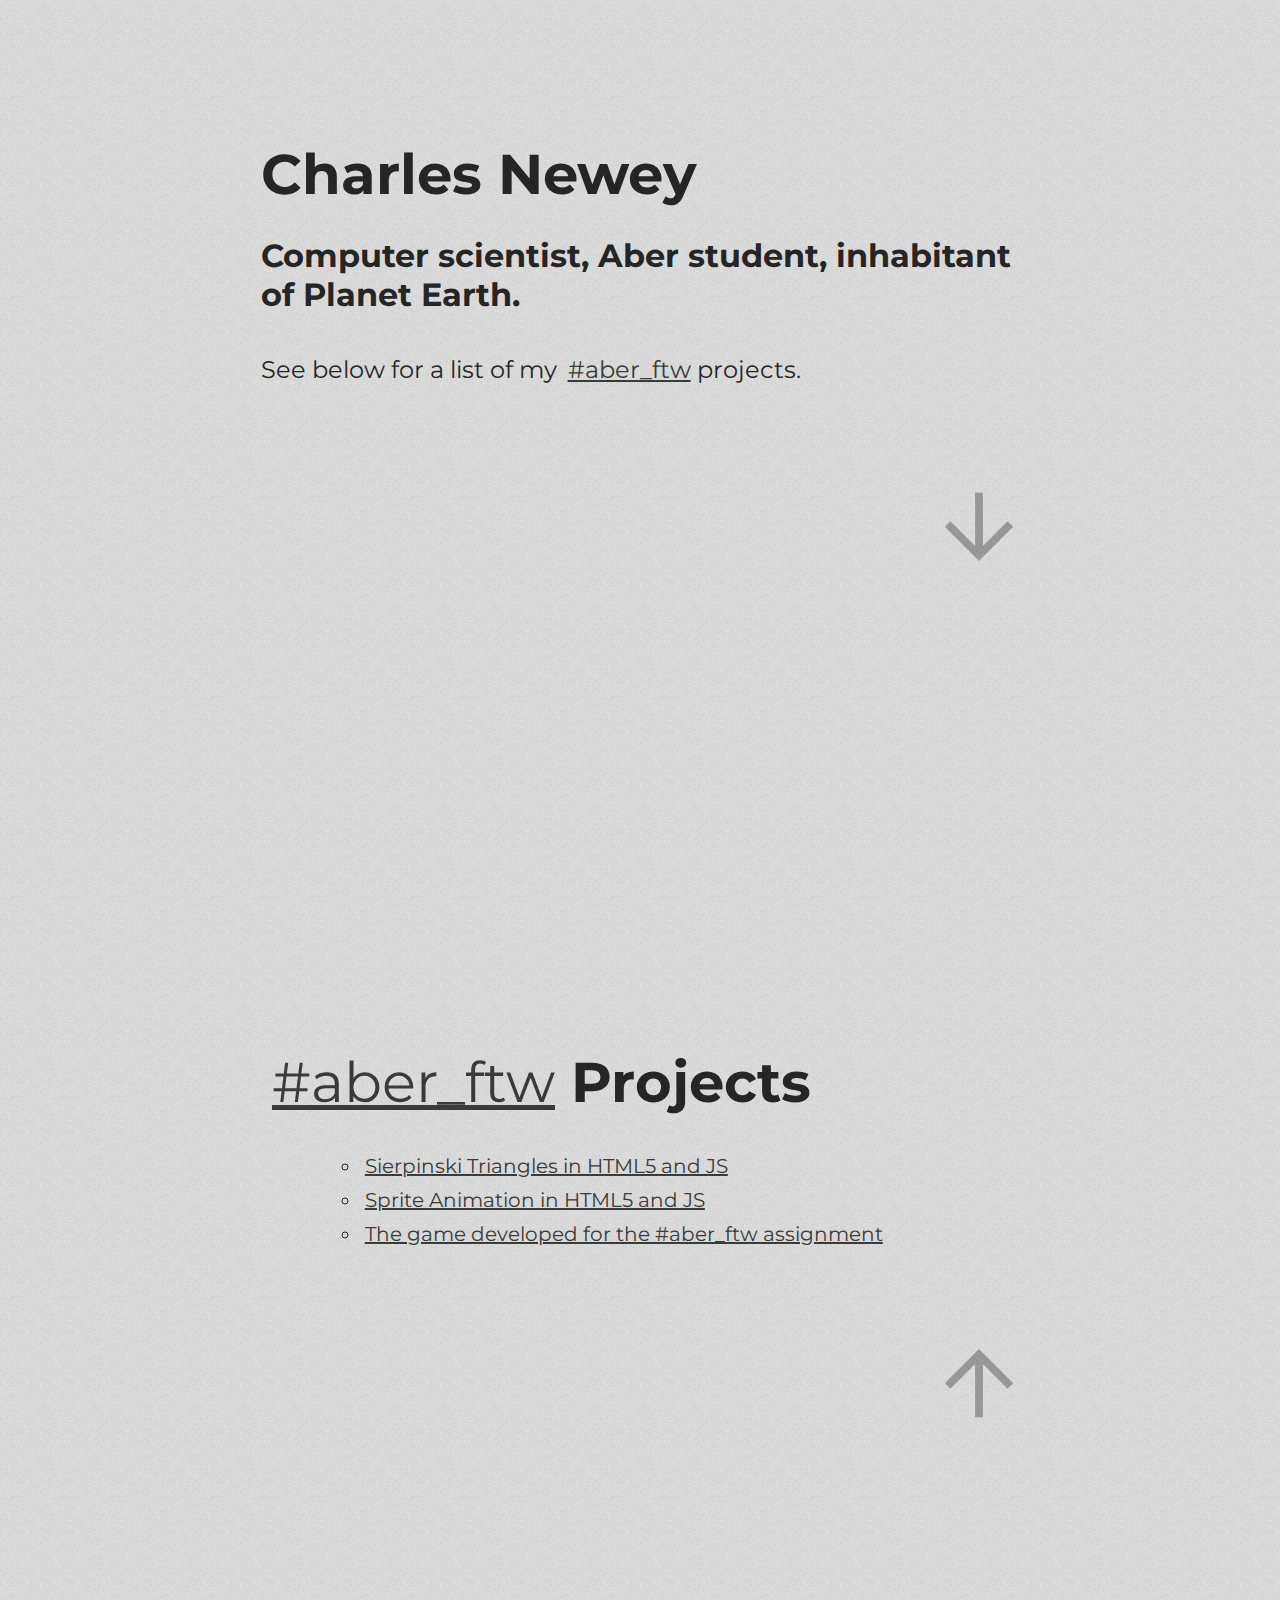
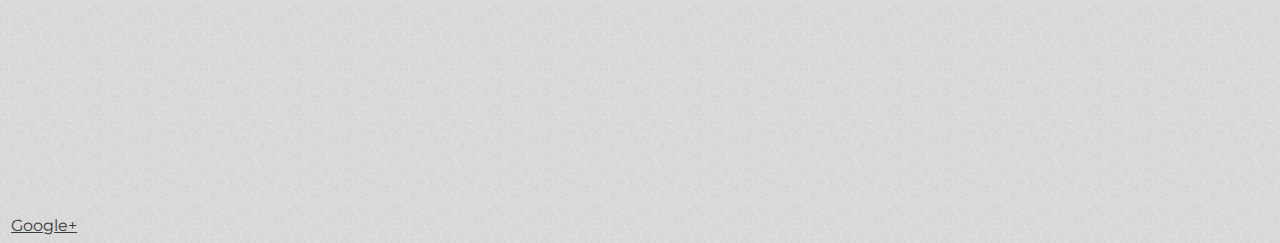
<file: index.html>
<!DOCTYPE html>
<html><head>
        <meta charset="utf-8"/>
        <meta name="viewport" content="width=device-width, initial-scale=1.0"/>
        <meta name="author" content="Charles Newey"/>

        <title>#aber_ftw Scrapbook</title>

        <link rel="shortcut icon" href="res/favicon.png"/>
        <link rel="stylesheet" href="res/main.css" type="text/css"/>
        <link href="http://fonts.googleapis.com/css?family=Montserrat:400,700" rel="stylesheet" type="text/css"/>

        <script type="text/javascript">
            (function(i,s,o,g,r,a,m){i['GoogleAnalyticsObject']=r;i[r]=i[r]||function(){
            (i[r].q=i[r].q||[]).push(arguments)},i[r].l=1*new Date();a=s.createElement(o),
            m=s.getElementsByTagName(o)[0];a.async=1;a.src=g;m.parentNode.insertBefore(a,m)
            })(window,document,'script','//www.google-analytics.com/analytics.js','ga');

            ga('create', 'UA-49616512-2', 'aber.ac.uk');
            ga('send', 'pageview');
        </script>
    </head>

    <body id="top">
        <section id="header" class="page">
            <h1 class="header">Charles Newey</h1>
            <h1 class="subheader">Computer scientist, Aber student, inhabitant of Planet Earth.</h1>

            <h2>
                See below for a list of my
                <a href="http://twitter.com/#aber_ftw">#aber_ftw</a>
                projects.
            </h2>
            <br/>
            <a data-scroll="" data-speed="1000" data-easing="easeInOutCubic" href="#projects">
                <img src="res/img/down.png" alt="Go down" class="arrow"/>
            </a>
        </section>

        <section id="projects" class="page">
            <h1 class="header"><a href="http://twitter.com/#aber_ftw">#aber_ftw</a> Projects</h1>

            <ul>
                <li><a href="sierpinski/">Sierpinski Triangles in HTML5 and JS</a></li>
                <li><a href="sprites/">Sprite Animation in HTML5 and JS</a></li>
                <li><a href="game/">The game developed for the #aber_ftw assignment</a></li>
            </ul>

            <a data-scroll="" data-speed="1000" data-easing="easeInOutCubic" href="#top">
                <img src="res/img/up.png" alt="Go up" class="arrow"/>
            </a>
        </section>

        <a href="https://plus.google.com/+CharlesNewey?rel=author">Google+</a>

        <!--  http://cferdinandi.github.io/smooth-scroll/  -->
        <script src="res/smooth-scroll.js"></script>
</body></html>
</file>
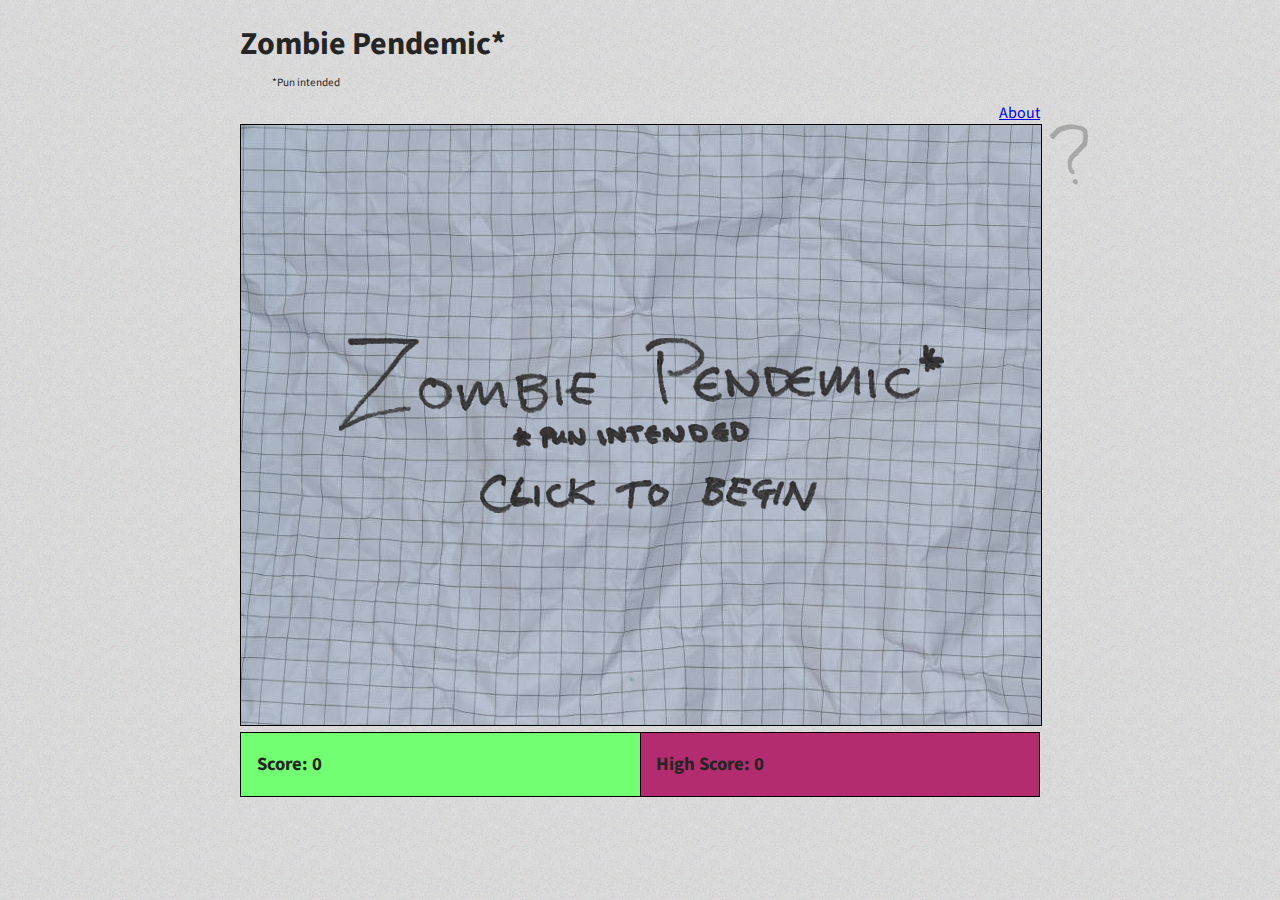
<file: game/index.html>
<!DOCTYPE html>
<html>
    <head>
        <meta charset="utf-8">
        <meta name="viewport" content="width=device-width, initial-scale=1.0">
        
        <title>Zombie Pendemic</title>
        
        <!-- Google Fonts API -->
        <link href='http://fonts.googleapis.com/css?family=Source+Sans+Pro:400,700' rel='stylesheet' type='text/css'>
        <link rel="stylesheet" href="main.css" type="text/css">

        <script type="text/javascript">
            (function(i,s,o,g,r,a,m){i['GoogleAnalyticsObject']=r;i[r]=i[r]||function(){
            (i[r].q=i[r].q||[]).push(arguments)},i[r].l=1*new Date();a=s.createElement(o),
            m=s.getElementsByTagName(o)[0];a.async=1;a.src=g;m.parentNode.insertBefore(a,m)
            })(window,document,'script','http://www.google-analytics.com/analytics.js','ga');
            ga('create', 'UA-49616512-2', 'aber.ac.uk');
            ga('send', 'pageview');
        </script>
    </head>

    <body>    
        <header>
            <!-- Title -->
            <h1>Zombie Pendemic*</h1>
            <p class="small">*Pun intended</p>
            <a class="title_href" href="about/">About</a>
        </header>
    
        <section id="body_wrapper">
            <img id="help_img" src="img/help.png" alt="Show help screen" onclick="showHideHelp()" />
            
            <!-- Sections for various screens (help, start, game over) -->
            <section id="help" onclick="showHideHelp()">
                <h2 class="center">Help</h2>
                <p>It's 3.08pm on a grey, misty Tuesday in April. You're in Mr. Mason's Maths lesson, 
                    falling asleep to the steady drone of his voice. You're on the verge of sleep, your 
                    eyes drifting in and out of focus - when suddenly you notice a zombie, drawn in the
                    corner of your exercise book.
                </p>

                <p>You notice more and more appearing out of nowhere, the onslaught moving towards your
                    turret with every passing frame, and it is <em>your</em> task - nay - your <strong>duty</strong>,
                    to ensure the turret's survival.
                </p>
                
                <br />
                <h3>The controls are simple.</h3>
                <p>
                    <strong>Click to shoot</strong> bullets at the marauding zombles. Press <strong>Escape</strong> to pause the game.
                </p>
                
                <br />
                <h3>Different zombies have different values.</h3>
                <ul>
                    <li>Red - <strong>1 point</strong></li>
                    <li>Blue - <strong>2 points</strong></li>
                    <li>Green - <strong>3 points</strong></li>
                </ul>

                <p>The game gets harder as your score improves, with the mass of zombies ever
                    increasing in number and speed. Remember - absolutely nobody is counting
                    on you. This is a figment of your bored imagination.</p>

                <h3 class="center">Click to begin your mission.</h3>
            </section>
            
            <!-- DIV and Canvases for layering animations -->
            <div id="canvas_wrapper">                
                <!-- Canvases -->
                <canvas id="game_canvas" width="800" height="600">
                    If you can read this, your browser does not support the HTML5 "canvas" tag.
                </canvas>
                <canvas class="canvas_layer" id="bullet_canvas" width="800" height="600">
                    If you can read this, your browser does not support the HTML5 "canvas" tag.
                </canvas>
                <canvas class="canvas_layer" id="hud_canvas" width="800" height="600">
                    If you can read this, your browser does not support the HTML5 "canvas" tag.
                </canvas>
            </div>
            
                <!-- Placeholder for scores -->
                <div id="score_holder">
                  <h3 id="score">Score: 0</h3>
                </div>
                <div id="highscore_holder">
                    <h3 id="highscore">High Score: 0</h3>
                </div>
        </section>
        
		

        <!-- Preload images (foolproof method) -->
        <div class="preload">
            <img alt="Start screen" src="img/start_screen.png" id="start_screen" />
            <img alt="Pause screen" src="img/pause_screen.png" id="pause_screen" />
            <img alt="Game over screen" src="img/game_over_screen.png" id="game_over_screen" />
            <img alt="Zombie sprite" src="img/zombie.png" id="zombie" />
            <img alt="Explosion sprite" src="img/explosion.png" id="explosion" />
            <img alt="Turret image" src="img/turret.png" id="turret" />
            <img alt="Bullet image" src="img/bullet.png" id="bullet" />
            <img alt="Health text" src="img/health_text.png" id="health_text" />
            <img alt="Health bar" src="img/health_bar.png" id="health_bar" />

            <!-- Preload sound -->
            <audio id="ow">
                <source src="snd/ow.mp3" type="audio/mp3">
            </audio>
            <audio id="fire">
                <source src="snd/fire.mp3" type="audio/mp3">
            </audio>
            <audio id="pop">
                <source src="snd/pop.mp3" type="audio/mp3">
            </audio>
        </div>
        
        <!-- Javascript (the important bit) -->
        <script type="text/javascript" src="js/sprite.js"></script>
        <script type="text/javascript" src="js/characters.js"></script>
        <script type="text/javascript" src="js/main.js"></script>
        <script type="text/javascript" src="js/messages.js"></script>
    </body>
</html>
</file>
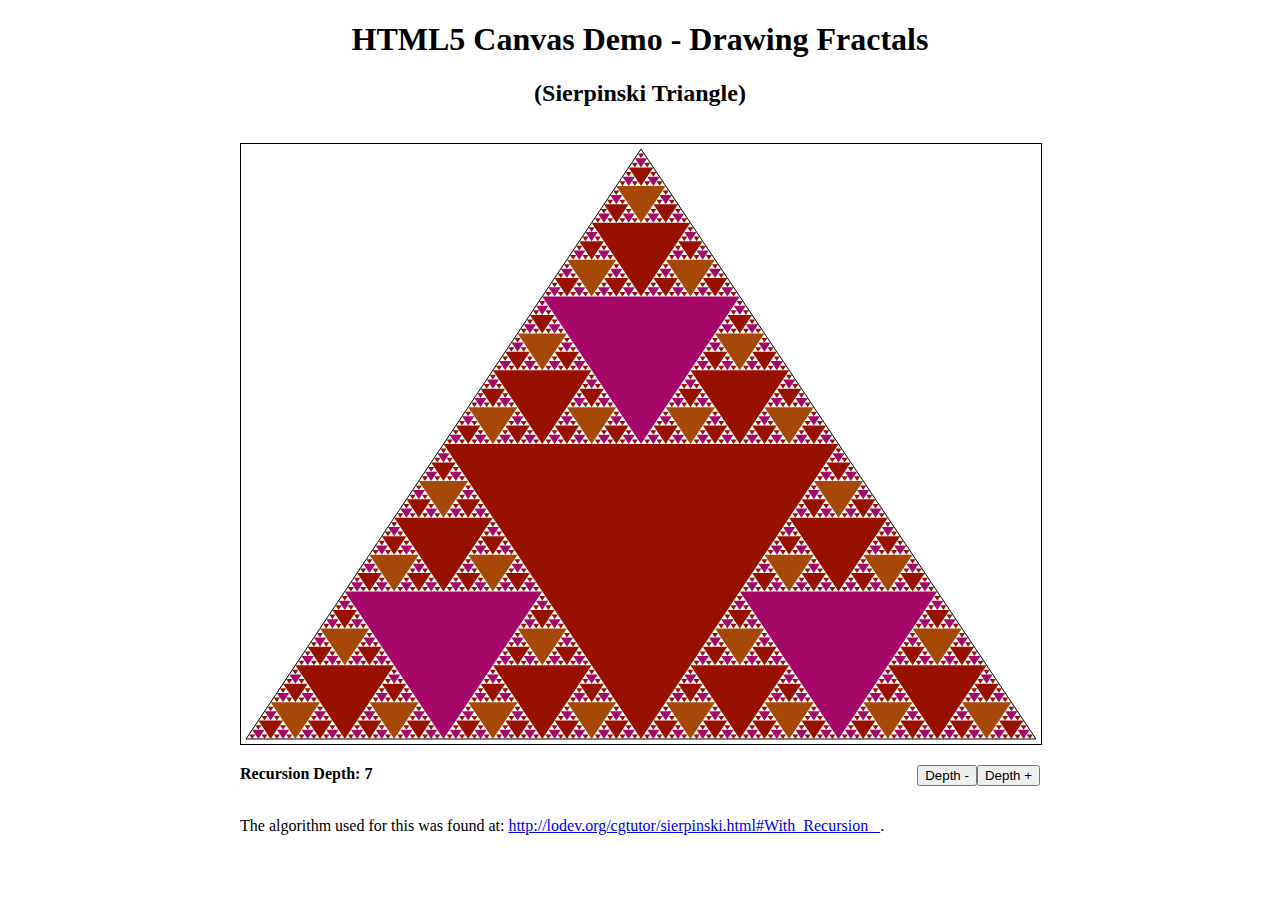
<file: sierpinski/index.html>
<!DOCTYPE html>
<html>
    <head>
        <meta charset="utf-8">
        <meta name="viewport" content="width=device-width, initial-scale=1.0">
        
        <title>HTML5 Canvas Demo</title>
        
        <link rel="stylesheet" href="main.css" type="text/css">

        <script type="text/javascript">
            (function(i,s,o,g,r,a,m){i['GoogleAnalyticsObject']=r;i[r]=i[r]||function(){
            (i[r].q=i[r].q||[]).push(arguments)},i[r].l=1*new Date();a=s.createElement(o),
            m=s.getElementsByTagName(o)[0];a.async=1;a.src=g;m.parentNode.insertBefore(a,m)
            })(window,document,'script','//www.google-analytics.com/analytics.js','ga');

            ga('create', 'UA-49616512-2', 'aber.ac.uk');
            ga('send', 'pageview');
        </script>
    </head>

    <body onload="init()">
        <h1>HTML5 Canvas Demo - Drawing Fractals</h1>
        <h2>(Sierpinski Triangle)</h2>
        <canvas id="canvas" width="800" height="600">
            If you can read this, your browser does not support the HTML5 "canvas" tag.
        </canvas>
        
        <p>
            <b id="depth"></b>
            <button onclick="depthUp()">Depth +</button>
            <button onclick="depthDown()">Depth -</button>
        </p>
        
        <p>
            <br />
            The algorithm used for this was found at:
            <a href="http://lodev.org/cgtutor/sierpinski.html#With_Recursion_">
                http://lodev.org/cgtutor/sierpinski.html#With_Recursion_
            </a>.
        </p>
        
        <script src="sierpinski.js" type="text/javascript"></script>
    </body>
</html>
</file>
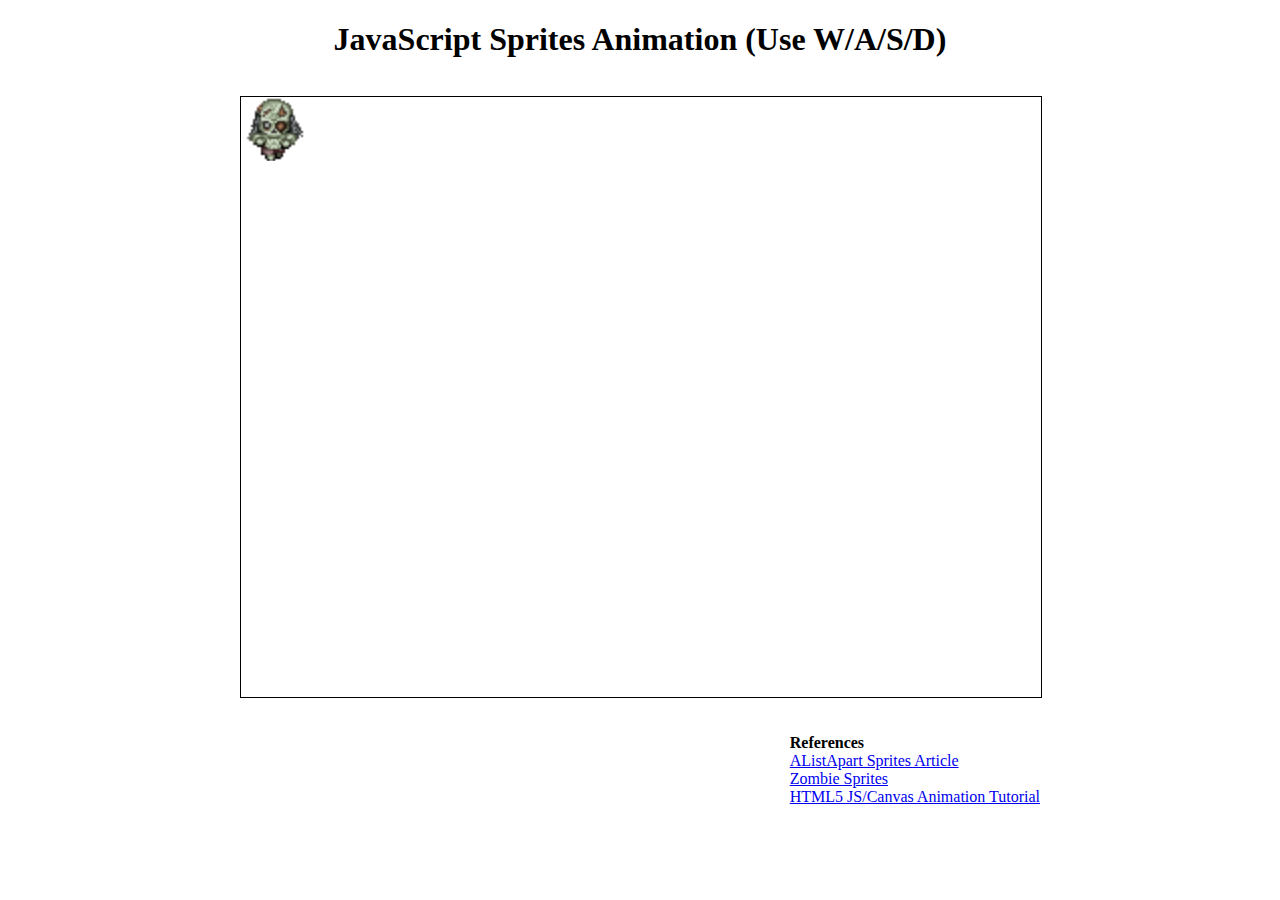
<file: sprites/index.html>
<!DOCTYPE html>
<html>
    <head>
        <meta charset="utf-8">
        <title>HTML5 Sprites Animation</title>
        <meta name="viewport" content="width=device-width, initial-scale=1.0">
        <link rel="stylesheet" href="main.css" type="text/css">

        <script type="text/javascript">
            (function(i,s,o,g,r,a,m){i['GoogleAnalyticsObject']=r;i[r]=i[r]||function(){
            (i[r].q=i[r].q||[]).push(arguments)},i[r].l=1*new Date();a=s.createElement(o),
            m=s.getElementsByTagName(o)[0];a.async=1;a.src=g;m.parentNode.insertBefore(a,m)
            })(window,document,'script','//www.google-analytics.com/analytics.js','ga');

            ga('create', 'UA-49616512-2', 'aber.ac.uk');
            ga('send', 'pageview');
        </script>
    </head>

    <body onload="load()">
        <h1>JavaScript Sprites Animation (Use W/A/S/D)</h1>
        <canvas id="canvas" width="800" height="600">
            If you can read this, your browser does not support the HTML5 "canvas" tag.
        </canvas>
        
        <p>
            <b id="key" style="float:left;"></b>
        </p>

        <p id="references" style="float:right;">
            <b>References</b> <br />
            <a href="http://alistapart.com/article/sprites">AListApart Sprites Article</a><br />
            <a href="http://spritespace.blogspot.co.uk/2013/10/to-start-of-with-here-are-collection-of.html">Zombie Sprites</a><br />
            <a href="http://www.gaminglogy.com/tutorial/controls-keyboard">HTML5 JS/Canvas Animation Tutorial</a><br />
        </p>

        <script src="zombie.js" type="text/javascript"></script>
    </body>
</html>
</file>
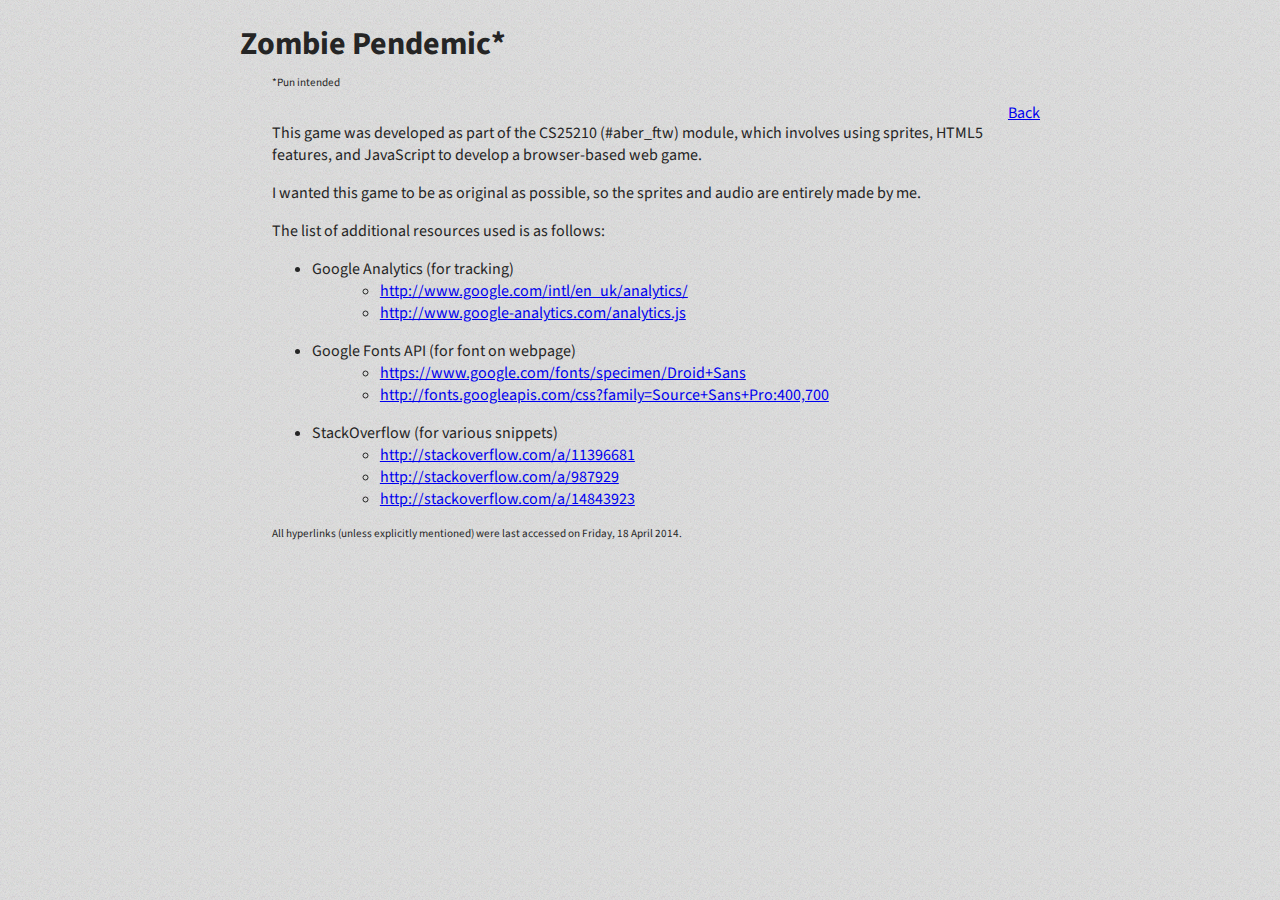
<file: game/about/index.html>
<!DOCTYPE html>
<html>
    <head>
        <meta charset="utf-8">
        <meta name="viewport" content="width=device-width, initial-scale=1.0">
        
        <title>About Zombie Pendemic</title>
        
        <!-- Google Fonts API -->
        <link href='http://fonts.googleapis.com/css?family=Source+Sans+Pro:400,700' rel='stylesheet' type='text/css'>
        <link rel="stylesheet" href="../main.css" type="text/css">

        <script type="text/javascript">
            (function(i,s,o,g,r,a,m){i['GoogleAnalyticsObject']=r;i[r]=i[r]||function(){
            (i[r].q=i[r].q||[]).push(arguments)},i[r].l=1*new Date();a=s.createElement(o),
            m=s.getElementsByTagName(o)[0];a.async=1;a.src=g;m.parentNode.insertBefore(a,m)
            })(window,document,'script','http://www.google-analytics.com/analytics.js','ga');
            ga('create', 'UA-49616512-2', 'aber.ac.uk');
            ga('send', 'pageview');
        </script>
    </head>

    <body>    
        <header>
            <!-- Title -->
            <h1>Zombie Pendemic*</h1>
            <p class="small">*Pun intended</p>
            <a class="title_href" href="../">Back</a>
        </header>
        <section id="body_wrapper">
            <p>This game was developed as part of the CS25210 (#aber_ftw) module, which involves using sprites, HTML5 features, and JavaScript to develop a browser-based web game.</p>
            
            <p>I wanted this game to be as original as possible, so the sprites and audio are entirely made by me.</p>
            
            <p>The list of additional resources used is as follows:</p>
            <ul>
                <li>Google Analytics (for tracking)
                    <ul>
                        <li><a href="http://www.google.com/intl/en_uk/analytics/">http://www.google.com/intl/en_uk/analytics/</a></li>
                        <li><a href="http://www.google-analytics.com/analytics.js">http://www.google-analytics.com/analytics.js</a></li>
                    </ul>
                </li>
                
                <li>
                    Google Fonts API (for font on webpage)
                    <ul>
                        <li><a href="https://www.google.com/fonts/specimen/Droid+Sans">https://www.google.com/fonts/specimen/Droid+Sans</a></li>
                        <li><a href="http://fonts.googleapis.com/css?family=Source+Sans+Pro:400,700">http://fonts.googleapis.com/css?family=Source+Sans+Pro:400,700</a></li>
                    </ul>
                </li>
                
                <li>
                    StackOverflow (for various snippets)
                    <ul>
                        <li><a href="http://stackoverflow.com/a/11396681">http://stackoverflow.com/a/11396681</a></li>
                        <li><a href="http://stackoverflow.com/a/987929">http://stackoverflow.com/a/987929</a></li>
                        <li><a href="http://stackoverflow.com/a/14843923">http://stackoverflow.com/a/14843923</a></li>
                    </ul>
                </li>
            </ul>
            
            <p class="small">All hyperlinks (unless explicitly mentioned) were last accessed on Friday, 18 April 2014.</p>
        </section>
    </body>
</html>
</file>
<file: res/main.css>
@media only screen and (min-width: 768px) {
    .page {
        height: 768px;
        width: 60%;
    }
    
    .header {
        margin-top: 2.5em;
        font-size: 3.5em;
    }
    
    .subheader {
        font-size: 2em;
    }
    
    ul {
        margin-left: 3em;
    }
}

@media only screen and (max-width: 480px) {
    .page {
        height: 580px;
    }
}

* {
    font-family: 'Montserrat', sans-serif;
    font-weight: 400;
}

body {
    background-image: url('img/bg.jpg');
    color: #252525;
}

h2 {
    float: left;
}

li {
    list-style-type: circle;
    margin-top: 0.5em;
}

ul {
    font-size: 125%;
}

.page {
    margin: 0 auto;
}

.header {
    font-weight: 700;
}

.subheader {
    margin-top: -0.3em;
    font-weight: 700;
    float: left;
}

a {
    color: #3A3A3A;
    padding-left: 0.2em;
}

.arrow {
    margin-top: 5em;
    transition: opacity 0.5s ease;
    opacity: 0.3;
    width: 5em;
    float: right;
    clear: both;
} 

.arrow:hover {
    opacity: 0.8;
}
</file>
<file: game/main.css>
* {
    font-family: 'Source Sans Pro', sans-serif;
}

body {
    background-image: url('img/bg.jpg');
    color: #252525;
}

canvas {
    width: 800px;
    height: 600px;
}

h1 {
    margin-bottom: -0.1em;
}

header {
    margin: 0 auto;
    width: 800px;
    max-width: 800px;
}

li {
    margin-top: 1em;
}

ul li li {
    margin-top: 0;
}

p, ul, h3 {
    margin-left: 4%;
    margin-right: 4%;
}

#body_wrapper {
    width: 800px;
    max-width: 800px;
    height: 600px;
    
    margin: 0 auto;
    margin-top: 2em;
}

#canvas_wrapper {
    text-align: center;
    position: relative;
}

#game_canvas {
    border:1px solid #000000;
    background-image: url(img/canvas.jpg);
    z-index: 0;
}

#bul_canvas {
    z-index: 1;
}

#hud_canvas {
    z-index: 2;
}

#help {
    width: 800px;
    height: 600px;
    
    display: none;
    position: absolute;
    text-align: justify;
    
    background-image: url('img/bg.jpg');
    border: 1px solid black;
    z-index: 5;
    
    transition-property: all;
	transition-duration: .5s;
	transition-timing-function: cubic-bezier(0, 1, 0.5, 1);
}

#help_img {
    margin-left: 800px;
    position: absolute;
    opacity: 0.3;
    
    <!-- http://davidwalsh.name/css-slide -->
    transition-property: all;
	transition-duration: 1s;
	transition-timing-function: cubic-bezier(0, 1, 0.5, 1);
}

#help_img:hover {
    opacity: 1.0;
    
    <!-- http://davidwalsh.name/css-slide -->
    transition-property: all;
	transition-duration: 1s;
	transition-timing-function: cubic-bezier(0, 1, 0.5, 1);
}

#highscore_holder {
    margin-left: 399px;
    background-color: #B22C6F;
    border: 1px solid black;
}

#score_holder {
    float: left;
    
    width: 399px;
    background-color: #72FF72;
    border: 1px solid black;
}

.center {
    text-align: center;
}

.canvas_layer {
    <!-- http://stackoverflow.com/a/14843923 -->
    width: 100%;
    height: 100%;
    position: absolute;
    top: 0px;
    left: 0px;
}

.preload {
    width: 0;
    height: 0;
    display: none;
}

.small {
    font-size: 70%;
}

.title_href {
    display: inline;
    float: right;
}
</file>
<file: sierpinski/main.css>
body {
    margin: 0 auto;
    text-align: center;
    width: 80%;
    max-width: 800px;
}

canvas {
    margin: 0 auto;
    margin-top: 1em;
    border:1px solid #000000;
}

p {
    text-align: left;
}

button {
    float: right;
}
</file>
<file: sprites/main.css>
body {
    margin: 0 auto;
    text-align: center;
    width: 80%;
    max-width: 800px;
}

canvas {
    margin: 0 auto;
    margin-top: 1em;
    border:1px solid #000000;
}

p {
    text-align: left;
}

button {
    float: right;
}
</file>
